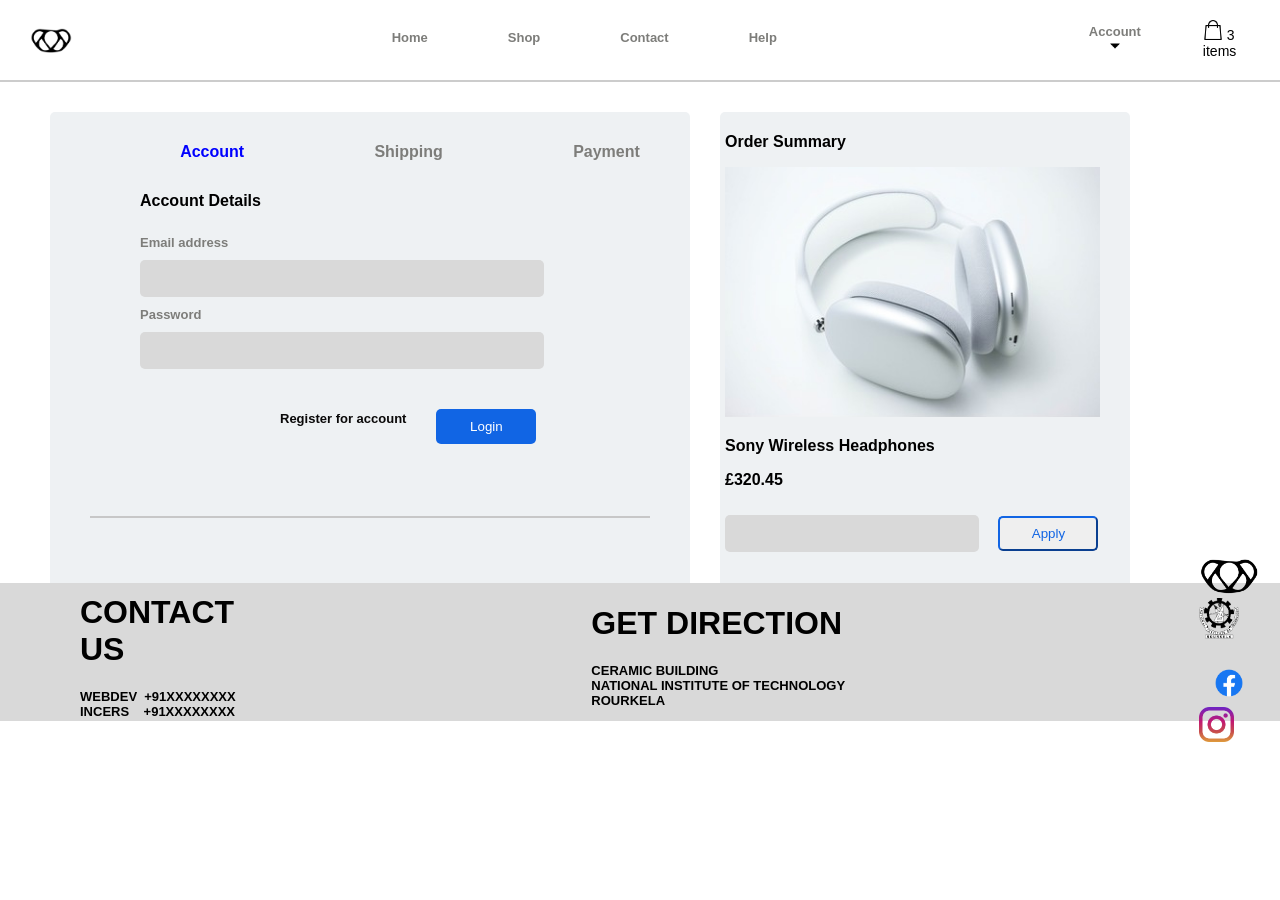
<file: index.html>
<!DOCTYPE html>
<html lang="en">
<head>
    <meta charset="UTF-8">
    <meta name="viewport" content="width=device-width, initial-scale=1.0">
    <link rel="stylesheet" href="webpage.css">
    <title>WebDev Task</title>
</head>
<body>
    <div class="header">
        <div id="mainlogo">
            <img src="incers.png" height="25px" alt="Club Logo">
        </div>
        <nav>
            <ul>
                <li><a href="#">Home</a></li>
                <li><a href="#">Shop</a></li>
                <li><a href="#">Contact</a></li>
                <li><a href="#">Help</a></li>
            </ul>
        </nav>
        <div class="account">
            <div class="dropdown">
                <button class="dropbtn">Account <img src="dropdown.png" height="10px"></button>
                
                <div class="dropdown-content">
                  <a href="#">Orders</a>
                  <a href="#">Logout</a>
                </div>
              </div>
            <div class="shopping-bag">
                <img src="orders.png" height="20px" alt="Shopping Bag">
                3 items
            </div>
            <div class="profile">
                <img src="profile.jpg" height="30px" width="30px" alt="Profile Image">
            </div>
        </div>
    </div>
    <hr >
    <div class="maincontent">
    <div class="left-box">
        <nav>
            <ul>    
            <li><button id="button1" class="active">Account</button></li> 
            <li><button id="button2">Shipping</button></li> 
            <li><button id="button3">Payment</button></li> 
            </ul>
        </nav>
        <div class="account-details" style="display: none;">
            <form>
                <h1>Account Details</h1>
                <label for="email">Email address</label>
                <input type="text" id="email" name="email" required>
                <label for="password">Password</label>
                <input type="password" id="password" name="password" required>
                <ul>
                    <li><a href="#">Register for account</a></li>
                    <li><button>Login</button></li>
                </ul>
            </form>
        </div>
        <br>
        <br>
        <hr>
    </div>

    <div class="right-box">
        <p>Order Summary</p>
        <img src="headphone.jpg" alt="Sony Headphones">
        <p class="rahane">Sony Wireless Headphones</p>
        <p class="rohit"> £320.45</p>
        <input type="text" placeholder="">
        <button class="apply-button">Apply</button>
    </div>
    </div>
    <div class="footer">
        <div class="contact-box">
            <h1>CONTACT US</h1>
            <p>WEBDEV&nbsp&nbsp+91XXXXXXXX<br>INCERS&nbsp&nbsp&nbsp&nbsp+91XXXXXXXX</p>
        </div>
        <div class="direction-box">
            <h1>GET DIRECTION</h1>
            <p>CERAMIC BUILDING<br>NATIONAL INSTITUTE OF TECHNOLOGY ROURKELA</p>
        </div>
        <div class="icons">
           <a href="webpage.html"><img src="incers.png" width="60px" height="auto"></a>
           <a href="https://www.nitrkl.ac.in/"><img src="nitrkl.png" width="40px"></a> <br><br>
           <a href="#"><img src="fb.png" width="60px"></a>
           <a href="#"><img src="instagram.png" width="35 px"></a>
        </div>
    </div>
    
    <script>
        document.querySelector('.left-box button:nth-child(1)').addEventListener('click', function() {
            document.querySelector('.account-details').style.display = 'block';
        });
        document.getElementById('button1').click();

        document.getElementById('button1').addEventListener('click', function() {
        setActiveButton('button1');
        });

        document.getElementById('button2').addEventListener('click', function() {
        setActiveButton('button2');
        });

        document.getElementById('button3').addEventListener('click', function() {
        setActiveButton('button3');
        });

        function setActiveButton(buttonId) {
        document.getElementById('button1').classList.remove('active');
        document.getElementById('button2').classList.remove('active');
        document.getElementById('button3').classList.remove('active');

        document.getElementById(buttonId).classList.add('active');
        }
    </script>
</body>
</html>
</file>
<file: webpage.css>
body {
    background-color: #ffffff;
    font-family: Arial, sans-serif;
    margin: 0;
    overflow: hidden;
}

.header {
    display: flex;
    align-items: center;
    height: 50px;
    margin-bottom: 0px;
    margin-top: 0px;
}
#mainlogo img {
    margin-left: 30px;
    margin-top: 35px;
}


.header nav ul {
    list-style: none;  
    display: flex;
    margin-top: 40px;
    margin-left: 200px;
}

nav ul li {
    margin-left: 80px;
    font-weight: bold;
    font-size: small;
}

a:link{
    color: #7d7d7a;
    background-color: transparent;
    text-decoration: none;
}

a:visited{
    color: #7d7d7a;
    background-color: transparent;
    text-decoration: none;
}

a:hover{
    color: #7d7d7a;
    background-color: transparent;
    text-decoration: none;
}

a:active{
    color: #7d7d7a;
    background-color: transparent;
    text-decoration: none;
}

.account {
    margin-left: 300px;
    margin-top: 28px;
    color: #7d7d7a;
    font-weight: bold;
    font-size: small;
    display: flex;
    align-items: center;
.dropdown {
    position: relative;
    display: inline-block;
  }

  .dropbtn {
    background-color: transparent;
    color: #7d7d7a;
    padding: 12px;
    font-size: small;
    font-weight: bold;
    border: none;
    cursor: pointer;
  }

  .dropdown-content {
    display: none;
    position: absolute;
    background-color: #f9f9f9;
    min-width: 160px;
    box-shadow: 0 8px 16px 0 rgba(0,0,0,0.2);
    z-index: 1;
  }

  .dropdown-content a {
    color: black;
    padding: 12px 16px;
    text-decoration: none;
    display: block;
  }

  .dropdown-content a:hover {
    background-color: #f1f1f1;
  }

  .dropdown:hover .dropdown-content {
    display: block;
  }

}


.account a {
    margin-right: 20px;
}

.profile{
    margin-left: 50px;
}

.profile img{
    border-radius: 50%;
}

.shopping-bag {
    position: relative;
    color: black;
    font-weight: lighter;
    font-size: 14px;
    margin-left: 50px;
}

.shopping-bag span {
    position: absolute;
    top: 10px;
    right: -5px;
    background-color: red;
    color: white;
    border-radius: 50%;
    padding: 4px 8px;
}

hr {
    border: 1px solid #ccc;
    margin: 30px 0;
}

.maincontent{
    display: flex;
    justify-content: space-between;
}

.left-box, .right-box {
    border: none;
    background-color: #eef1f3;
    border-top-left-radius: 5px;
    border-top-right-radius: 5px;
}

.left-box{
    padding: 20px;
    align-items: center;
    width: 600px;
    height: 431px;
    margin-left: 50px;
    .active {
        color: blue;
    }
}

.right-box{
    width: 400px;
    margin-right: 150px;
    padding: 5px;
    .rahane{
        font-weight: 600;
    }
    .rohit{
        font-weight: 800; 
    }
}

.left-box nav ul{
    justify-content: space-around;
    list-style: none;  
    display: flex;
    margin-top: 10px;
    padding-inline-start: 10px;
}

.left-box nav button {
    margin-right: 10px;
    color: #7d7d7a;
    background-color: transparent;
    font-weight: bold;
    font-size: 16px;
    border: none;
}

form{
    margin-left: 70px;
}

label{
    color: #7d7d7a;
    font-weight: bold;
    font-size: small;
    display: flex;
    align-items: center;
}

form h1{
    color:black;
    font-weight: bold;
    font-size: 16px;
    display: flex;
    margin-top: 30px;
    margin-bottom: 25px;
}

form input{
    background-color: #d9d9d9;
    border: none;
    border-radius: 5px;
    width: 400px;
    height: 35px;
    margin-top: 10px;
}

form ul{
    list-style: none;
    display: flex;
    margin-left: 100px;
    margin-top: 30px;
    vertical-align: top;
}

form ul a{
    font-size: small;
    font-weight: bold;
    margin-right: 30px;
    margin-top: 30px;
}

form ul a:link{
    color: #0a0909;
}

form ul a:hover{
    color: #0a0909;
}

form ul a:visited{
    color: #0a0909;
}

form ul a:active{
    color: #0a0909;
}

form ul button{
    color: white;
    background-color: rgb(17, 101, 228);
    border: none;
    border-radius: 5px;
    width: 100px;
    height: 35px;
}

.left-box hr{
    margin: 20px;
    border: 0.1px solid #c7c7c7    ;
}

.account-details {
    margin-top: 20px;
}

.account-details input {
    margin-bottom: 10px;
}

.options {
    margin-top: 10px;
}

.right-box p{
    font-weight: bold;
}

.right-box img {
    width: 100px;
    height: 250px;
    width: auto;
}

.right-box input{
    background-color: #d9d9d9;
    border: none;
    border-radius: 5px;
    width: 250px;
    height: 35px;
    margin-top: 10px;
}

.apply-button {
    margin-top: 10px;
    color: rgb(17, 101, 228);
    width: 100px;
    height: 35px;
    border-color: rgb(17, 101, 228);
    border-radius: 5px;
    margin-left: 15px;
}

.footer{
    display: flex;
    align-items: center;
    height: 138px;
    margin-bottom: 0px;
    margin-top: 0px;
    background-color:#d9d9d9 ;
}

.contact-box{
    margin-left: 80px;
}

.direction-box{
    margin-left: 350px;
}

.icons{
    margin-left: 350px;
}

.contact-box p, .direction-box p{
    font-weight: 700;
    font-size: 13px;
}
</file>
<file: incers/webpage.css>
body {
    background-color: #ffffff;
    font-family: Arial, sans-serif;
    margin: 0;
    overflow: hidden;
}

.header {
    display: flex;
    align-items: center;
    height: 50px;
    margin-bottom: 0px;
    margin-top: 0px;
}
#mainlogo img {
    margin-left: 30px;
    margin-top: 35px;
}


.header nav ul {
    list-style: none;  
    display: flex;
    margin-top: 40px;
    margin-left: 200px;
}

nav ul li {
    margin-left: 80px;
    font-weight: bold;
    font-size: small;
}

a:link{
    color: #7d7d7a;
    background-color: transparent;
    text-decoration: none;
}

a:visited{
    color: #7d7d7a;
    background-color: transparent;
    text-decoration: none;
}

a:hover{
    color: #7d7d7a;
    background-color: transparent;
    text-decoration: none;
}

a:active{
    color: #7d7d7a;
    background-color: transparent;
    text-decoration: none;
}

.account {
    margin-left: 300px;
    margin-top: 28px;
    color: #7d7d7a;
    font-weight: bold;
    font-size: small;
    display: flex;
    align-items: center;
.dropdown {
    position: relative;
    display: inline-block;
  }

  .dropbtn {
    background-color: transparent;
    color: #7d7d7a;
    padding: 12px;
    font-size: small;
    font-weight: bold;
    border: none;
    cursor: pointer;
  }

  .dropdown-content {
    display: none;
    position: absolute;
    background-color: #f9f9f9;
    min-width: 160px;
    box-shadow: 0 8px 16px 0 rgba(0,0,0,0.2);
    z-index: 1;
  }

  .dropdown-content a {
    color: black;
    padding: 12px 16px;
    text-decoration: none;
    display: block;
  }

  .dropdown-content a:hover {
    background-color: #f1f1f1;
  }

  .dropdown:hover .dropdown-content {
    display: block;
  }

}


.account a {
    margin-right: 20px;
}

.profile{
    margin-left: 50px;
}

.profile img{
    border-radius: 50%;
}

.shopping-bag {
    position: relative;
    color: black;
    font-weight: lighter;
    font-size: 14px;
    margin-left: 50px;
}

.shopping-bag span {
    position: absolute;
    top: 10px;
    right: -5px;
    background-color: red;
    color: white;
    border-radius: 50%;
    padding: 4px 8px;
}

hr {
    border: 1px solid #ccc;
    margin: 30px 0;
}

.maincontent{
    display: flex;
    justify-content: space-between;
}

.left-box, .right-box {
    border: none;
    background-color: #eef1f3;
    border-top-left-radius: 5px;
    border-top-right-radius: 5px;
}

.left-box{
    padding: 20px;
    align-items: center;
    width: 600px;
    height: 431px;
    margin-left: 50px;
    .active {
        color: blue;
    }
}

.right-box{
    width: 400px;
    margin-right: 150px;
    padding: 5px;
    .rahane{
        font-weight: 600;
    }
    .rohit{
        font-weight: 800; 
    }
}

.left-box nav ul{
    justify-content: space-around;
    list-style: none;  
    display: flex;
    margin-top: 10px;
    padding-inline-start: 10px;
}

.left-box nav button {
    margin-right: 10px;
    color: #7d7d7a;
    background-color: transparent;
    font-weight: bold;
    font-size: 16px;
    border: none;
}

form{
    margin-left: 70px;
}

label{
    color: #7d7d7a;
    font-weight: bold;
    font-size: small;
    display: flex;
    align-items: center;
}

form h1{
    color:black;
    font-weight: bold;
    font-size: 16px;
    display: flex;
    margin-top: 30px;
    margin-bottom: 25px;
}

form input{
    background-color: #d9d9d9;
    border: none;
    border-radius: 5px;
    width: 400px;
    height: 35px;
    margin-top: 10px;
}

form ul{
    list-style: none;
    display: flex;
    margin-left: 100px;
    margin-top: 30px;
    vertical-align: top;
}

form ul a{
    font-size: small;
    font-weight: bold;
    margin-right: 30px;
    margin-top: 30px;
}

form ul a:link{
    color: #0a0909;
}

form ul a:hover{
    color: #0a0909;
}

form ul a:visited{
    color: #0a0909;
}

form ul a:active{
    color: #0a0909;
}

form ul button{
    color: white;
    background-color: rgb(17, 101, 228);
    border: none;
    border-radius: 5px;
    width: 100px;
    height: 35px;
}

.left-box hr{
    margin: 20px;
    border: 0.1px solid #c7c7c7    ;
}

.account-details {
    margin-top: 20px;
}

.account-details input {
    margin-bottom: 10px;
}

.options {
    margin-top: 10px;
}

.right-box p{
    font-weight: bold;
}

.right-box img {
    width: 100px;
    height: 250px;
    width: auto;
}

.right-box input{
    background-color: #d9d9d9;
    border: none;
    border-radius: 5px;
    width: 250px;
    height: 35px;
    margin-top: 10px;
}

.apply-button {
    margin-top: 10px;
    color: rgb(17, 101, 228);
    width: 100px;
    height: 35px;
    border-color: rgb(17, 101, 228);
    border-radius: 5px;
    margin-left: 15px;
}

.footer{
    display: flex;
    align-items: center;
    height: 138px;
    margin-bottom: 0px;
    margin-top: 0px;
    background-color:#d9d9d9 ;
}

.contact-box{
    margin-left: 80px;
}

.direction-box{
    margin-left: 350px;
}

.icons{
    margin-left: 350px;
}

.contact-box p, .direction-box p{
    font-weight: 700;
    font-size: 13px;
}
</file>
